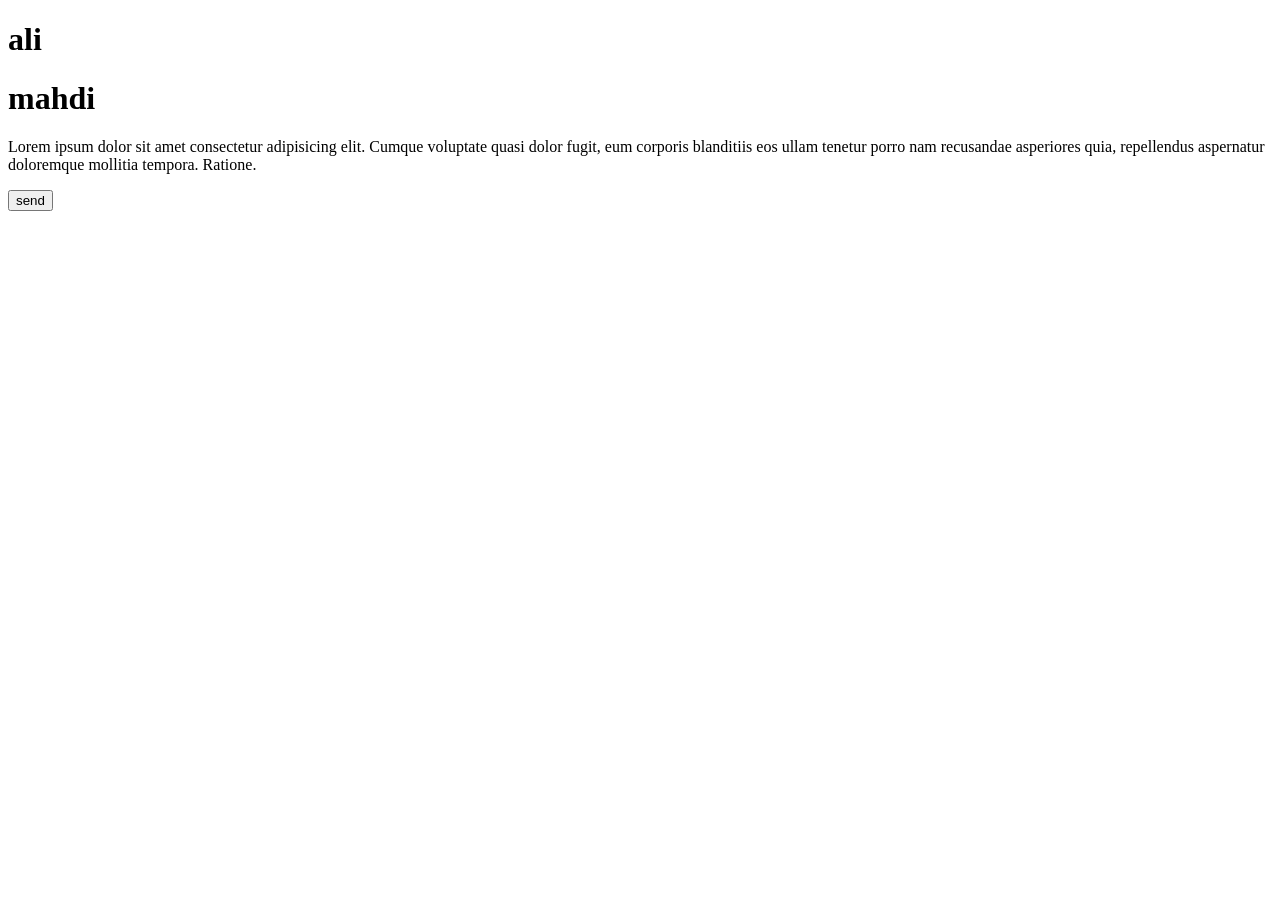
<file: index.html>
<!DOCTYPE html>
<html lang="en">
<head>
    <meta charset="UTF-8">
    <meta name="viewport" content="width=device-width, initial-scale=1.0">
    <title>Document</title>
</head>
<body>
    <h1>ali</h1>
    <h1>mahdi</h1>
    <p>Lorem ipsum dolor sit amet consectetur adipisicing elit. Cumque voluptate quasi dolor fugit, eum corporis blanditiis eos ullam tenetur porro nam recusandae asperiores quia, repellendus aspernatur doloremque mollitia tempora. Ratione.</p>
    <button>send</button>
</body>
</html>
</file>
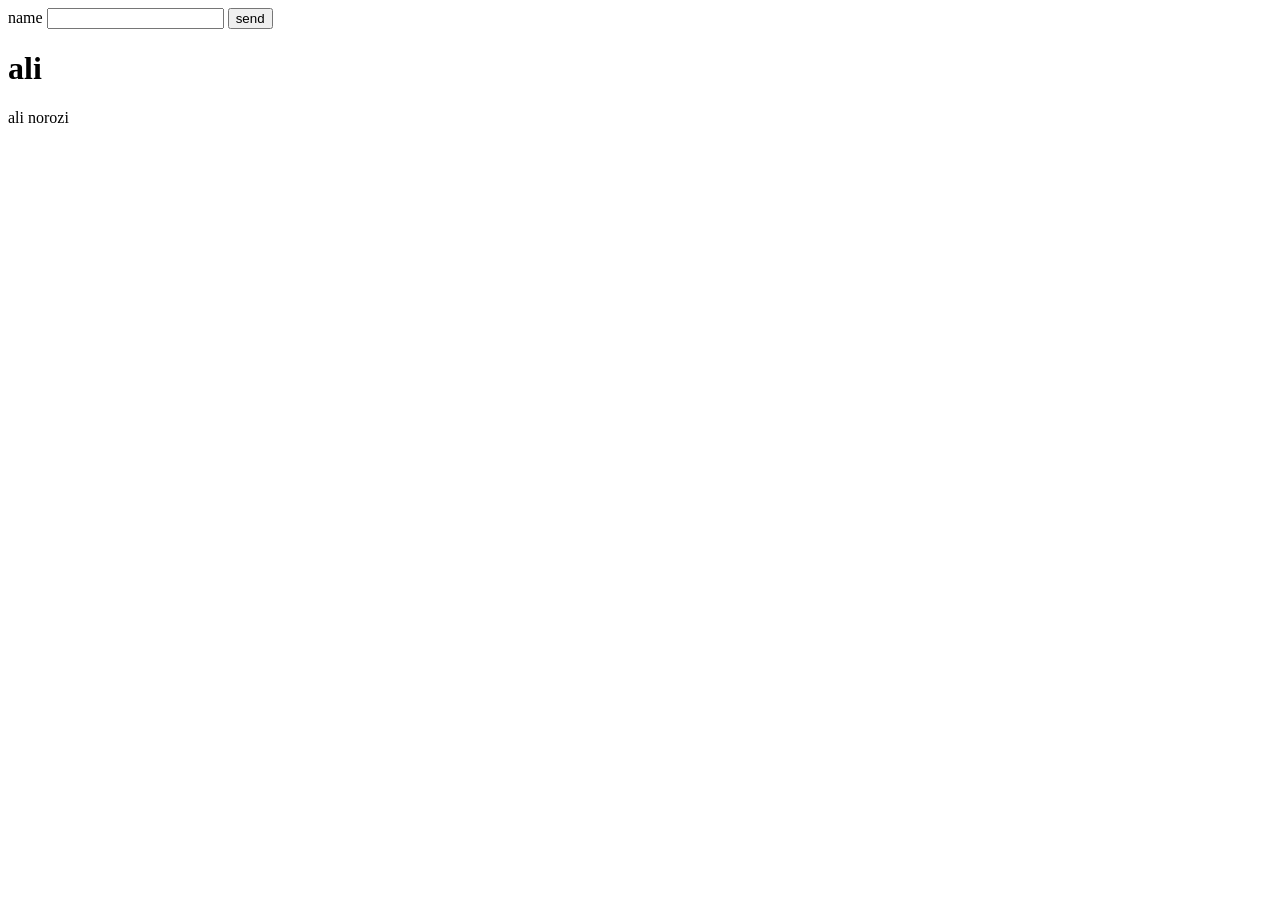
<file: login.html>
<!DOCTYPE html>
<html lang="en">
<head>
    <meta charset="UTF-8">
    <meta name="viewport" content="width=device-width, initial-scale=1.0">
    <title>Document</title>
</head>
<body>
    <form action="">
        <label for="">name</label>
        <input type="text">
        <button>send</button>
        <h1>ali</h1>
        <p>ali norozi</p>
    </form>
</body>
</html>
</file>
